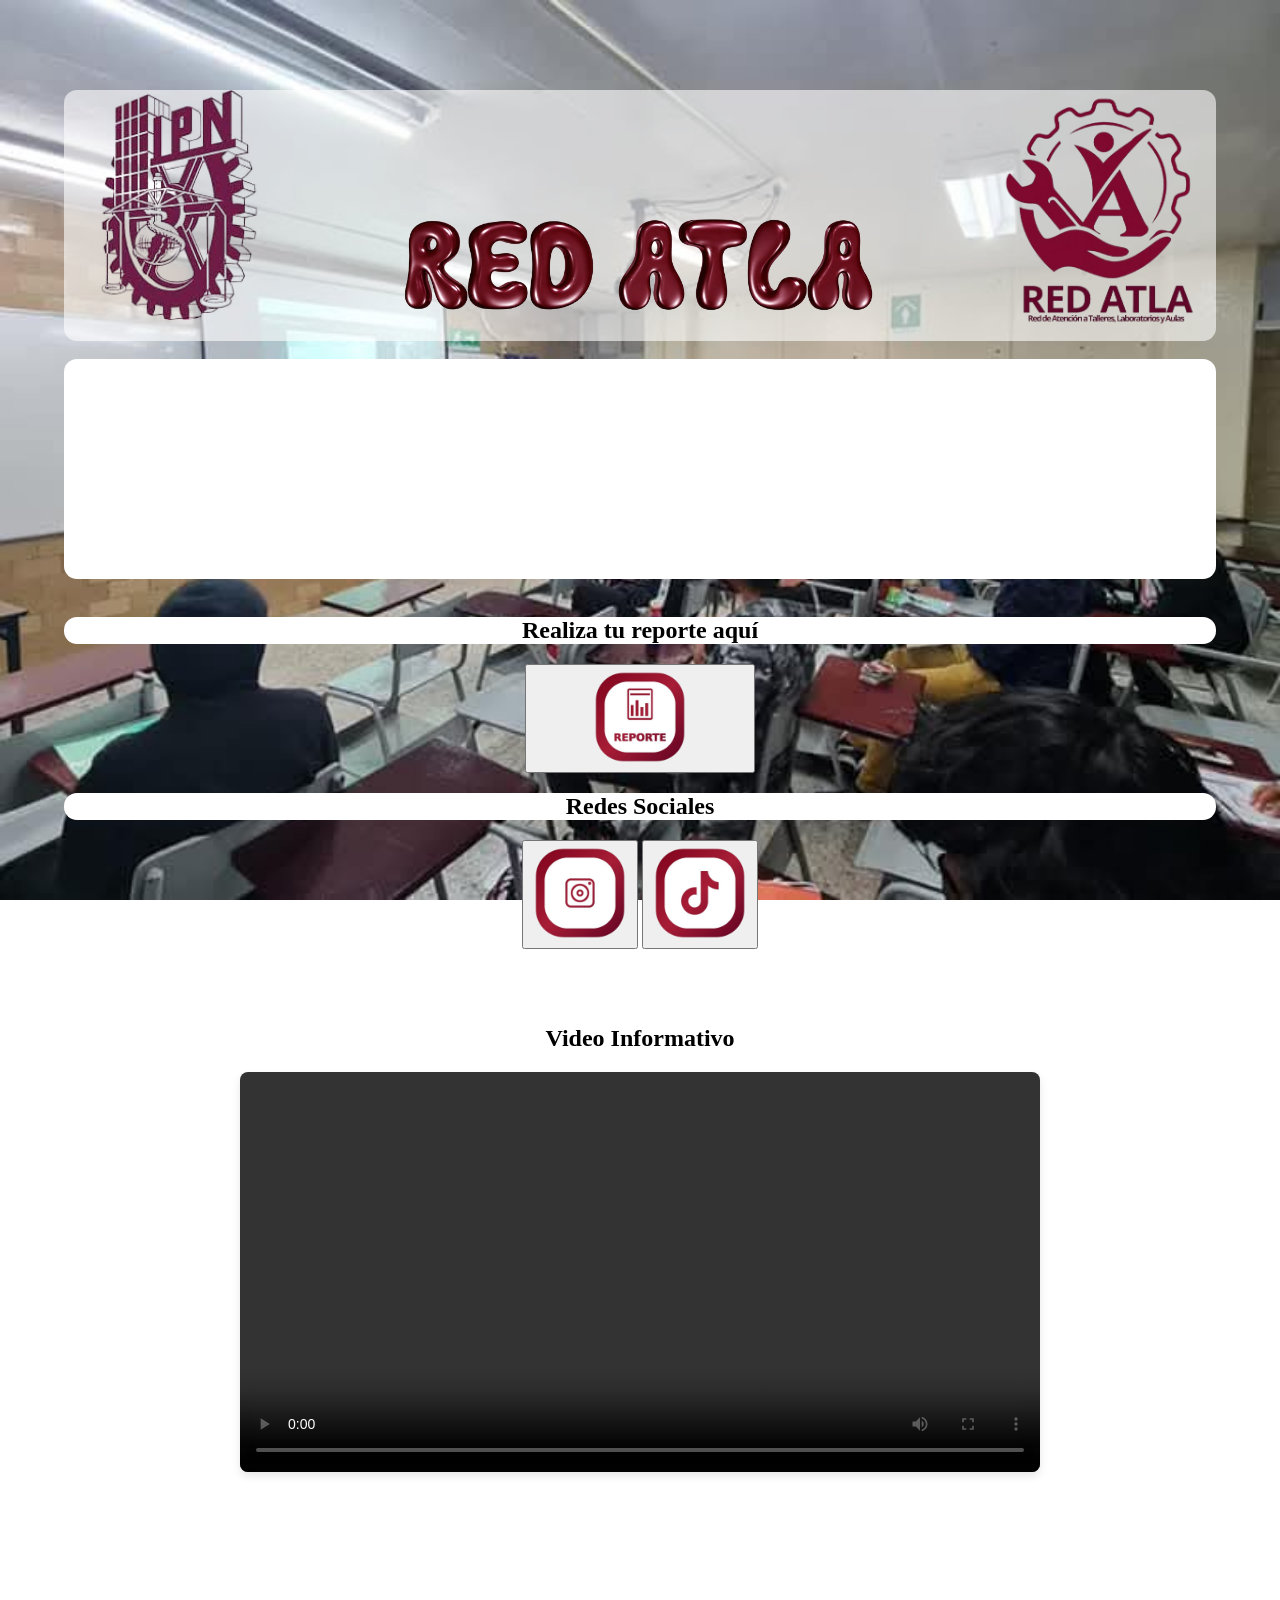
<file: RED ATLA (FINAL APP)/RED ATLA-Estudiantes/index.html>
<!DOCTYPE html>
<html lang="en">
<head>
    <meta charset="UTF-8">
    <meta name="viewport" content="width=device-width, initial-scale=1.0">
    <title>RED ATLA</title>
    <link rel="stylesheet" href="css/estilos.css">
    <link rel="preconnect" href="https://fonts.googleapis.com">
    <link rel="preconnect" href="https://fonts.gstatic.com" crossorigin>
    <link href="https://fonts.googleapis.com/css2?family=Caudex:ital,wght@0,400;0,700;1,400;1,700&display=swap" rel="stylesheet">
</head>
<body>
    <main class="seccion-blanca">
    <section class="contenedor">
        <img src="css/logo_poli-removebg-preview.png">
        <img src="css/nuevologo.png" style="width: 42%; margin-top: 90px">
        <img src="css/logo_2-removebg-preview.png">    
    </section>
    <br>
        <div class="rotacion">
    <section class="quees">
            <h1>¿Qué es?</h1>
        <p>La Red ATLA es es un servicio de atencion diseñado para que alumnos que se encuentren realizando su servicio social puedan make uso de los conocimientos previamente adquiridos durante su estancia en la institución, mediante la reparación, mantenimiento y cuidado de equipo y/o inmoviliario presente en aulas, talleres y laboratorios. </p>
    </section>
    <section class="paraquesirve">
        <h1>¿Pára qué sirve?</h1>
        <p style="font-size: 25px;">El proyecto permite a alumnos a partir de 4to semestre realizar servicio social realizando reparaciones de daños y mejora de espacios académicos, a través de los reportes de incidencias realizados por la comunidad académica.</p>
    </section>
    </div>
    <br>
    <section class="realizatureporteaqui">
        <h1>Realiza tu reporte aquí</h1>
    </section>
    <section class="boton">
    <button type="button"> <a href="https://red-atla.onrender.com/" target="_blank"><img style="height:100px;" src="reportee.png"></a></button>
    </section>
     <section class="boton2">
        <h1>Redes Sociales</h1>
    <button type="button"> <a href="https://www.instagram.com/red.atla?stkn=bnBkdG5saWw5bWls" target="_blank"><img style="height: 100px;" src="instagram-removebg-preview.png"></a></button>
    <button type="button"> <a href="https://www.tiktok.com/@red_atla?_r=1&_d=ekhklbel8dijcl&sec_uid=MS4wLjABAAAAJC41EBgxw0y8P0dId0-agxGAc5Ts2ifTSuU1msTRY8u0d9SCkTAeF7qj-mJFMVte&share_author_id=7690254667931075592&sharer_language=es&source=h5_m&u_code=f5l31d3j800k6i&timestamp=1790527565&user_id=7690254667931075592&sec_user_id=MS4wLjABAAAAJC41EBgxw0y8P0dId0-agxGAc5Ts2ifTSuU1msTRY8u0d9SCkTAeF7qj-mJFMVte&item_author_type=1&utm_source=copy&utm_campaign=client_share&utm_medium=android&share_iid=7687801782042789640&share_link_id=bf74bb6f-1309-4b14-9a14-ff8ca3a626f8&share_app_id=1233&ugbiz_name=ACCOUNT&ug_btm=b8727%2Cb7360&social_share_type=5&enable_checksum=1" target="_blank"><img style="height: 100px;" src="tiktok-removebg-preview.png"></a></button>
    </section>

    <!-- NUEVA SECCIÓN DE VIDEO AL FINAL DE LA SECCIÓN BLANCA -->
    <br><br>
    <section class="seccion-video" style="display: flex; flex-direction: column; align-items: center; justify-content: center; text-align: center; margin-top: 20px; padding-bottom: 40px;">
        <h1 style="margin-bottom: 20px;">Video Informativo</h1>
        <video controls style="width: 80%; max-width: 800px; border-radius: 8px; box-shadow: 0 4px 8px rgba(0,0,0,0.1);">
            <source src="css/27 de septiembre de 2026.mp4" type="video/mp4">
            Tu navegador no soporta la reproducción de video.
        </video>
    </section>
    </main>
    
</body>
</html>
</file>
<file: RED ATLA (FINAL APP)/RED ATLA-Estudiantes/css/estilos.css>
@keyframes rotarTexto{
    0% { opacity: 0;}
    5% { opacity: 1;}
    45%{ opacity: 1;}
    50%{ opacity: 0;}
    100%{ opacity: 0;}
    
}
body{
    margin: 20px;
    background-image: url(fondo.jpeg);
    background-size: cover;
    background-repeat: no-repeat;
    background-position: center center;
    background-attachment: fixed;
    min-height: 100vh;
    margin: 0;
}
.seccion-blanca{
    display: block;
    width: 90%;
    margin: 50px auto;
    padding: 40px;
    text-align: center;
}
p{
    font-family: 'caudex';
    text-align: justify;
}
.contenedor{
    background-color: rgba(255, 255, 255, 0.60);
    border-radius: 13px;
    width: 100%;
    align-items: flex-start;
    justify-content: space-between;
    display: flex;
    
}
.contenedor img{
    opacity: 1;
    width: 20%;
    height: auto;
}
.quees p{
    font-size: 25px;
    text-align: center;
}
.paraquesirve p{
    text-align: center;
}
.rotacion{
    border-radius: 13px;
    background-color: white;
    position: relative;
    width: 100%;
    min-height: 180px;
    height: 220px;
}
.paraquesirve{
    position: absolute;
    top: 0;
    left: 0;
    width: 100%;
    opacity: 0;
    pointer-events: none;
    animation: rotarTexto 20s infinite ease-in-out;
    animation-delay: 10s;
}
.quees{
    position: absolute;
    top: 0;
    left: 0;
    width: 100%;
    opacity: 0;
    pointer-events: none;
    animation: rotarTexto 20s infinite ease-in-out;
}
.boton{
    width: 100%;
    align-items: flex-start;
    justify-content:center;
    display: flex;
}
.boton button{
    width: 20%;
    height: auto;
}
.realizatureporteaqui h1{
    border-radius: 13px;
    background-color: white;
    text-align: center;
}
.boton a{
    color: black;
    text-decoration: none;
}
.boton2 h1{
    border-radius: 13px;
    background-color: white;
    text-align: center;
}
.seccion-video h1{
    border-radius: 13px;
    background-color: white;
    text-align: center;
}
</file>
